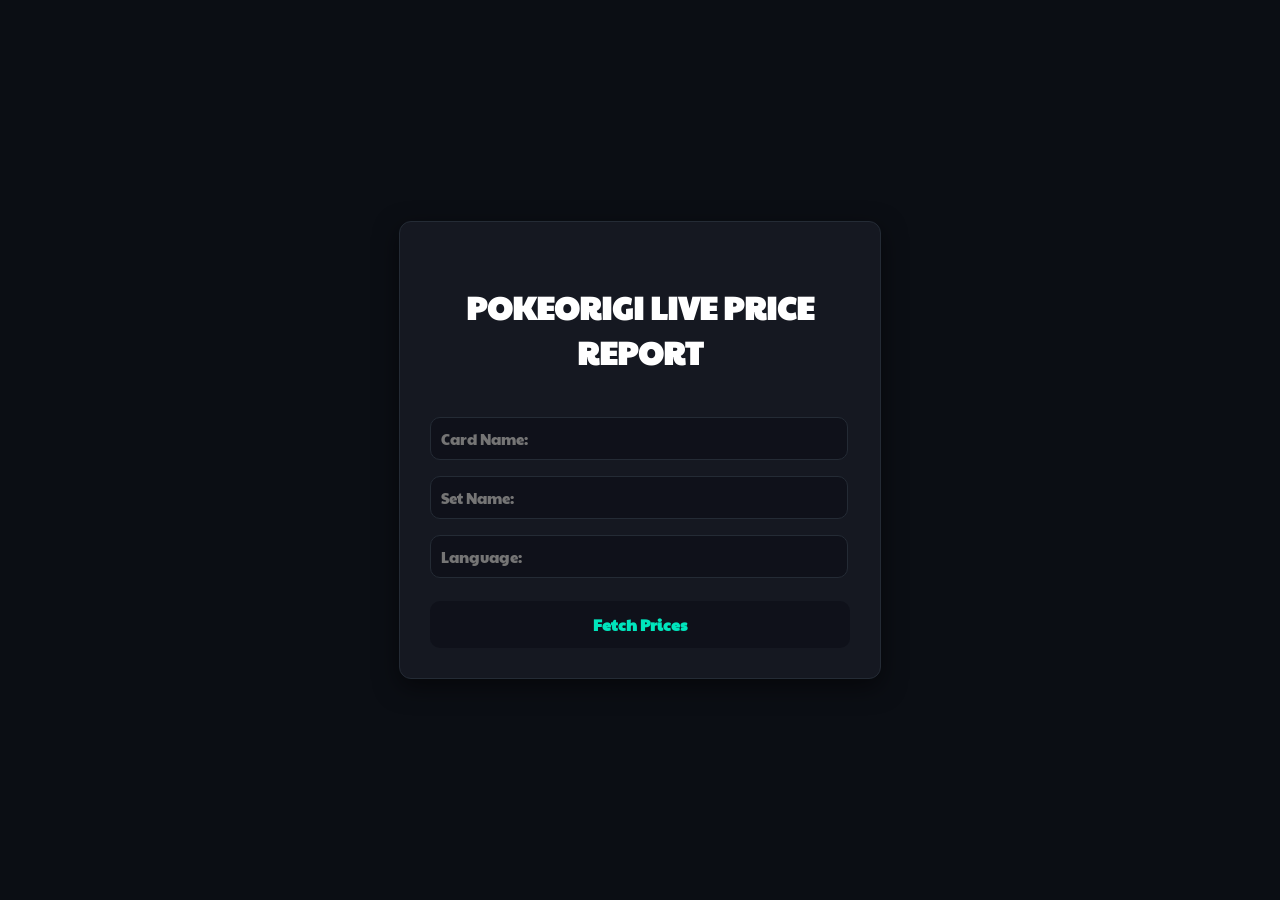
<file: index.html>
<!DOCTYPE html>
<html lang="en">
<head>
  <meta charset="UTF-8">
  <meta name="viewport" content="width=device-width, initial-scale=1.0">
  <title>Pokémon Price Report</title>
  <link rel="stylesheet" href="style.css">
</head>
<body>
  
<div class="container">
  <h1>POKEORIGI LIVE PRICE REPORT</h1>
  <input type="text" id="cardName" placeholder="Card Name:">
  <input type="text" id="setName" placeholder="Set Name:">
  <input type="text" id="language" placeholder="Language:">
  <button id="goBtn">Fetch Prices</button>
  <div id=displayResult></div>
</div>
<script src="script.js"></script>
</file>
<file: style.css>
@import url('https://fonts.googleapis.com/css2?family=Paytone+One&display=swap');

input {
  width: calc(100% - 24px);
  background-color: #0f111a;
  color: #ffffff;
  border: 1px solid #242b35;
  border-radius: 10px;
  padding: 10px;
  margin: 8px 0;
  font-size: 0.95rem;
  transition: border-color 0.2s ease;
  font-family: 'Paytone One', sans-serif;
}

.container {
  background-color: #151821;
  border: 1px solid #242b35;
  border-radius: 12px;
  padding: 30px;
  box-shadow: 0 8px 24px rgba(0, 0, 0, 0.5);
  width: 100%;
  max-width: 420px;
}

body {
  background-color: #0b0e14;
  color: #f0f0f0;
  font-family: 'Paytone One', sans-serif;
  align-items: center;
  display: flex;
  min-height: 100vh;
  margin: 0px;
  justify-content: center;
}

#goBtn {
  width: 100%;
  background-color: #0f111a;
  color: #00e5bc;
  border: none;
  border-radius: 10px;
  padding: 12px;
  font-size: 1rem;
  font-weight: bold;
  cursor: pointer;
  margin-top: 15px;
  transition: all 0.2s ease;
  font-family: 'Paytone One', sans-serif;
}

#goBtn:hover {
  box-shadow: 0 0 12px rgba(0, 229, 188, 0.4);
}

h1 {
  font-family: 'Paytone One', sans-serif;
  font-size: 2rem;
  padding: 10px;
  color: #ffffff;
  margin-bottom: 25px;
  text-align: center;
}

input:hover {
  box-shadow: 0 0 12px rgba(0, 229, 188, 0.4);
}

/* --- RESULTS CONTAINER STYLES --- */

.results-header h2 {
  font-size: 1.2rem;
  color: #a0aec0;
  text-transform: uppercase;
  letter-spacing: 1px;
  margin-top: 25px;
  margin-bottom: 15px;
  border-bottom: 1px solid #242b35;
  padding-bottom: 10px;
}

/* A flexible grid so if you fetch multiple cards, they look organized */
.cards-grid {
  display: flex;
  flex-direction: column;
  gap: 12px; /* Spaces out the cards perfectly without text dashes */
}

/* The modern card panel block */
.pokemon-card {
  background-color: #0f111a; /* Deeper midnight block */
  border: 1px solid #242b35;
  border-radius: 8px;
  padding: 16px;
  transition: transform 0.2s ease, border-color 0.2s ease;
}

.pokemon-card:hover {
  border-color: #00e5bc; /* Border glows neon teal when hovered! */
  transform: scale(1.01);  /* Pops out slightly */
}

/* Card Heading Styling */
.card-title {
  font-size: 1.1rem;
  font-weight: bold;
  color: #ffffff;
  margin-bottom: 12px;
}

/* Data Row layouts (Aligns labels on left, values on right) */
.card-info-row {
  display: flex;
  justify-content: space-between;
  padding: 6px 0;
  font-size: 0.9rem;
  border-bottom: 1px dashed rgba(36, 43, 53, 0.4);
}

.info-label {
  color: #718096; /* Muted gray label color */
}

.info-value {
  color: #e2e8f0; /* Crisp value font color */
  font-weight: 500;
}

/* Highlighted styling variations */
.badge {
  background-color: #242b35;
  padding: 2px 8px;
  border-radius: 4px;
  font-size: 0.8rem;
}

.price-row {
  border-bottom: none; /* Removes bottom line from final row */
  margin-top: 4px;
}

.price-tag {
  color: #00e5bc; /* Neon teal for price highlights */
  font-weight: bold;
  font-size: 1rem;
}
</file>
